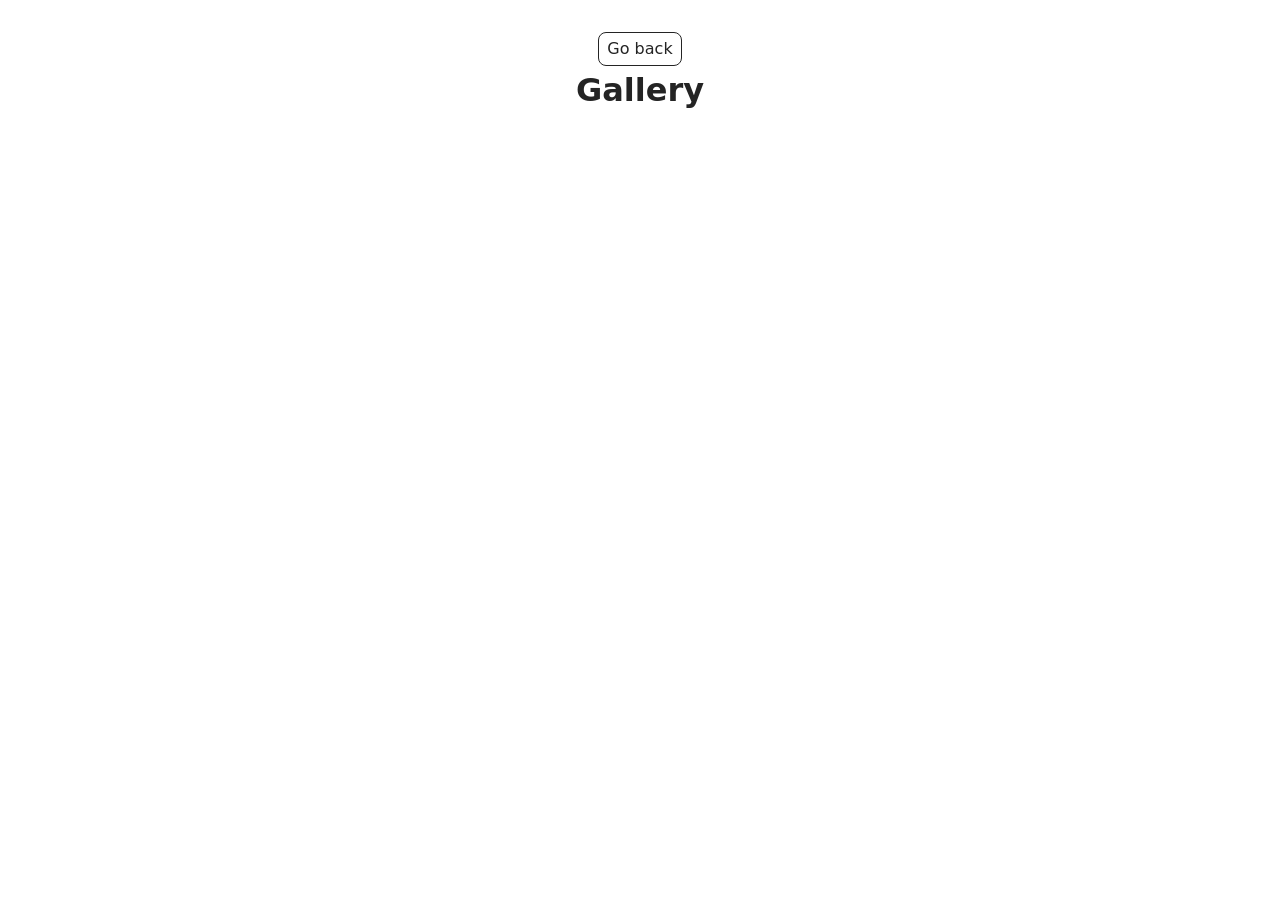
<file: src/1-gallery.html>
<!DOCTYPE html>
<html lang="en">
  <head>
    <meta charset="UTF-8" />
    <meta http-equiv="X-UA-Compatible" content="IE=edge" />
    <meta name="viewport" content="width=device-width, initial-scale=1.0" />
    <title>Gallery</title>
    <link rel="stylesheet" href="./css/styles.css" />
  </head>
  <body>
    <main>
      <div class="container">
        <a class="back-link" href="./index.html">Go back</a>
        <h1 class="main-title">Gallery</h1>
        <ul class="gallery"></ul>
      </div>
    </main>
    <script type="module" src="./js/1-gallery.js"></script>
  </body>
</html>
</file>
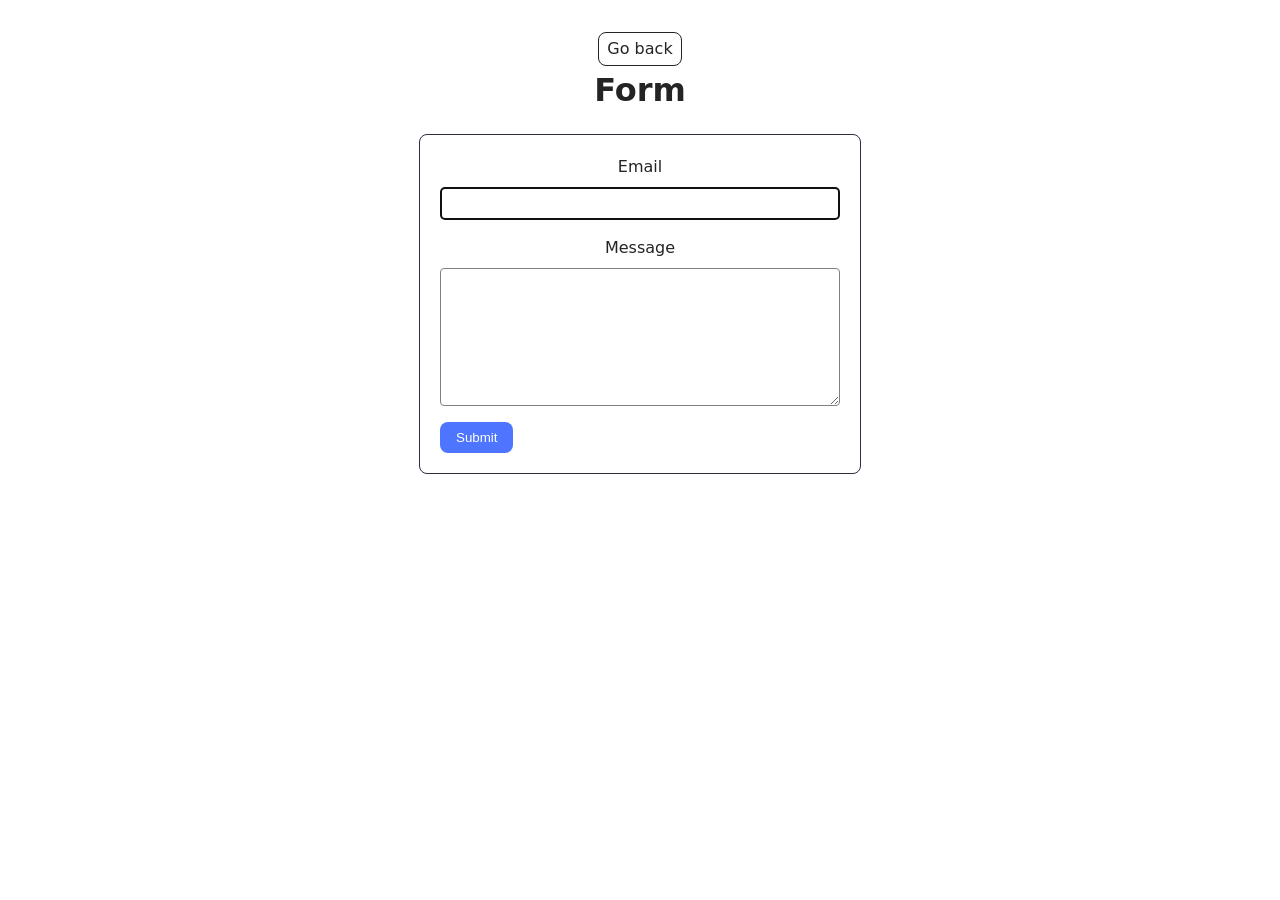
<file: src/2-form.html>
<!DOCTYPE html>
<html lang="en">
  <head>
    <meta charset="UTF-8" />
    <meta http-equiv="X-UA-Compatible" content="IE=edge" />
    <meta name="viewport" content="width=device-width, initial-scale=1.0" />
    <title>Form</title>
    <link rel="stylesheet" href="./css/styles.css" />
  </head>
  <body>
    <main>
      <div class="container">
        <a class="back-link" href="./index.html">Go back</a>
        <h1 class="main-title">Form</h1>
        <form class="feedback-form" autocomplete="off">
          <label>
            Email
            <input class="js-form" type="email" name="email" autofocus />
          </label>
          <label>
            Message
            <textarea class="js-form-text" name="message" rows="8"></textarea>
          </label>
          <button class="js-btn" type="submit">Submit</button>
        </form>
      </div>
    </main>
    <script type="module" src="./js/2-form.js"></script>
  </body>
</html>
</file>
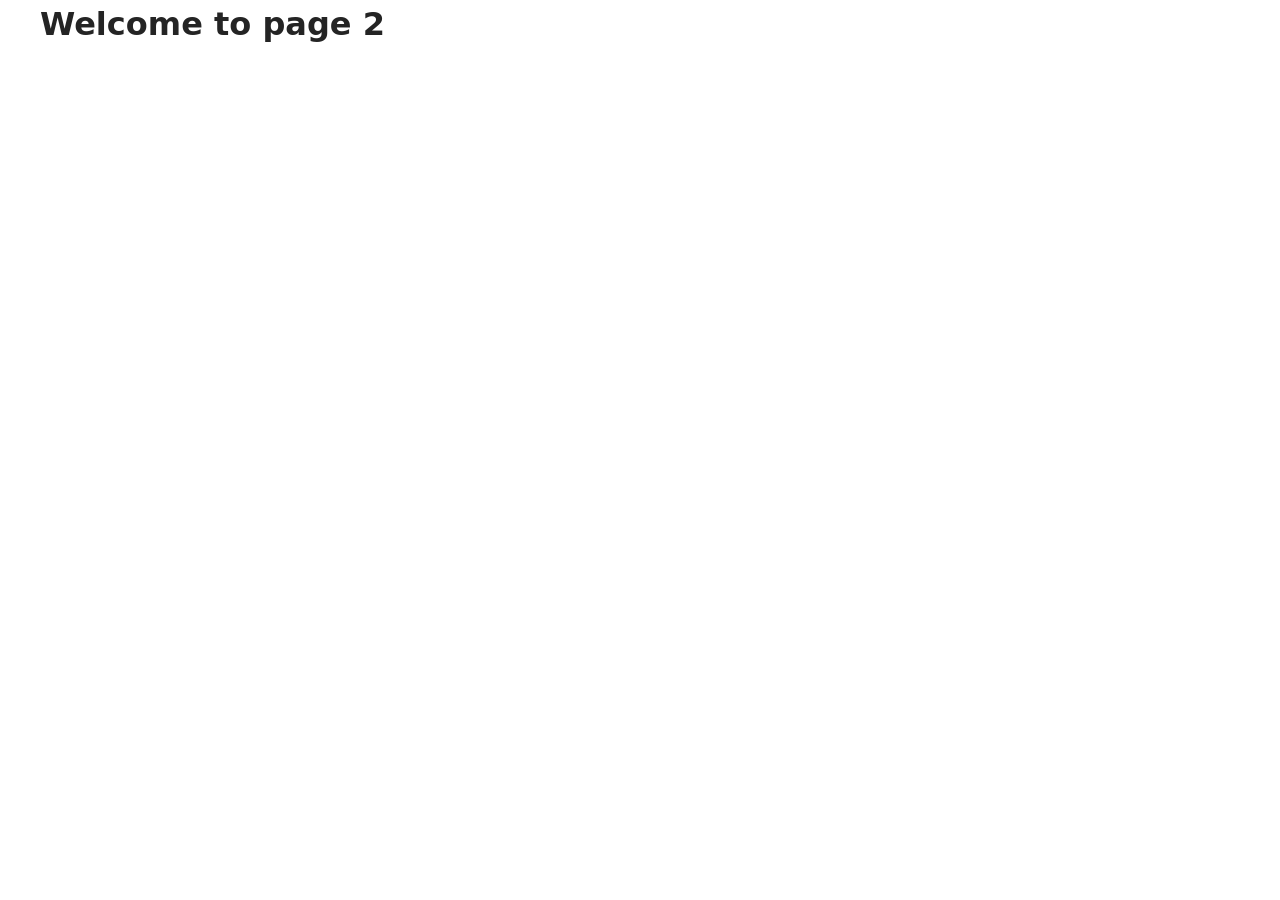
<file: src/page-2.html>
<!DOCTYPE html>
<html lang="en">
  <head>
    <meta charset="UTF-8" />
    <meta http-equiv="X-UA-Compatible" content="IE=edge" />
    <meta name="viewport" content="width=device-width, initial-scale=1.0" />
    <title>Page 2</title>
    <link rel="stylesheet" href="./css/styles.css" />
  </head>
  <body>
    <load
      src="./partials/header.html"
      icon-path="./img/sprite.svg#logo"
      highlight-act="active"
    />

    <main>
      <div class="container">
        <h1 class="main-title">
          <span class="main-title-gradient">Welcome</span> to page 2
        </h1>
        <load src="./partials/back-link.html" />
      </div>
    </main>

    <load src="./partials/footer.html" />
  </body>
</html>
</file>
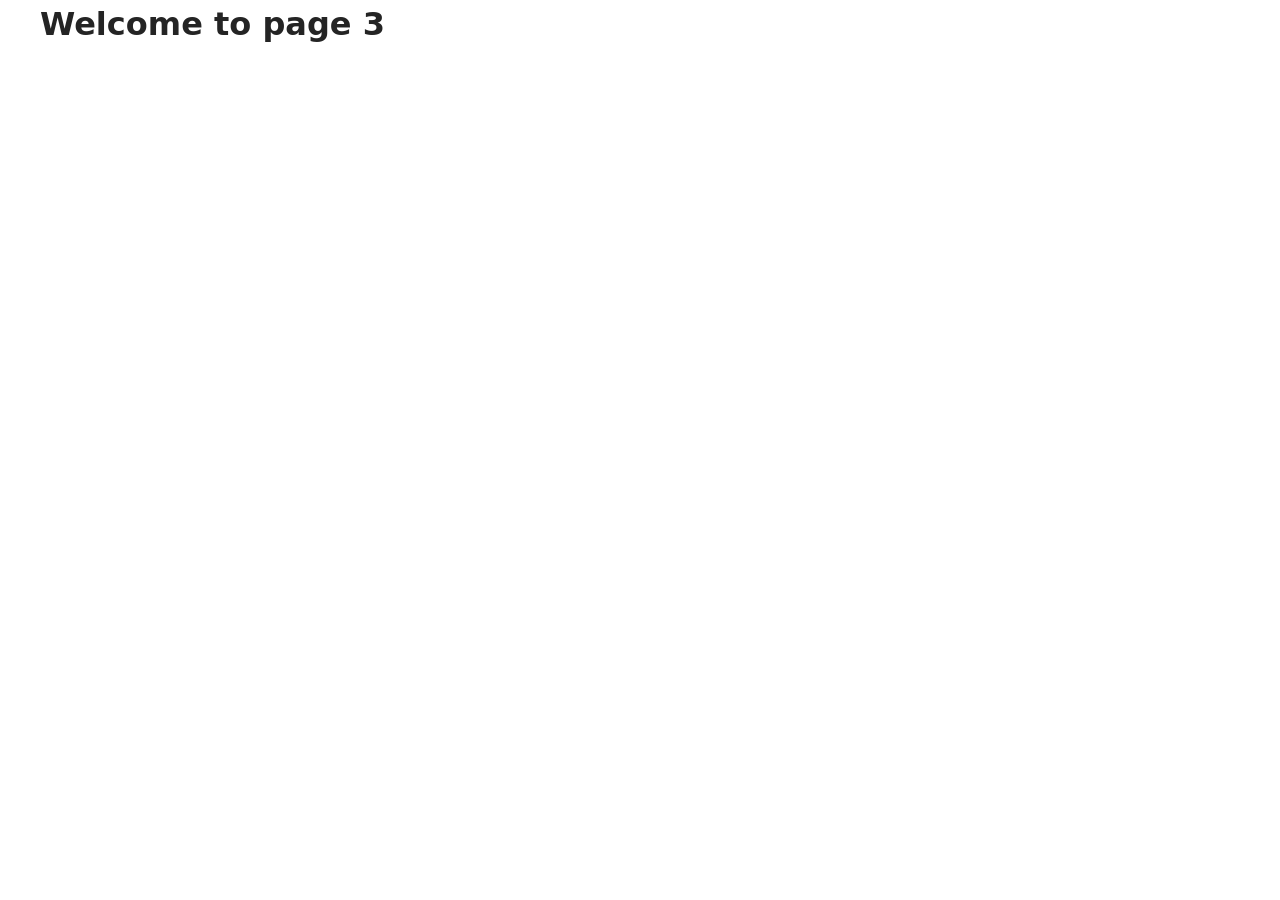
<file: src/page-3.html>
<!DOCTYPE html>
<html lang="en">
  <head>
    <meta charset="UTF-8" />
    <meta http-equiv="X-UA-Compatible" content="IE=edge" />
    <meta name="viewport" content="width=device-width, initial-scale=1.0" />
    <title>Page 3</title>
    <link rel="stylesheet" href="./css/styles.css" />
  </head>
  <body>
    <load
      src="./partials/header.html"
      icon-path="./img/sprite.svg#logo"
      highlight-curr="active"
    />

    <main>
      <div class="container">
        <h1 class="main-title">
          <span class="main-title-gradient">Welcome</span> to page 3
        </h1>
        <load src="./partials/back-link.html" />
      </div>
    </main>

    <load src="./partials/footer.html" />
  </body>
</html>
</file>
<file: src/css/styles.css>
/**
  |============================
  | include css partials with
  | default @import url()
  |============================
*/
/* Common styles */
@import url('./reset.css');
@import url('./base.css');
@import url('./container.css');
@import url('./animations.css');

/* Sections style */
@import url('./header.css');
@import url('./badges.css');
@import url('./back-link.css');

/* My styles */
@import url('./1-gallery.css');
@import url('./2-form.css');
</file>
